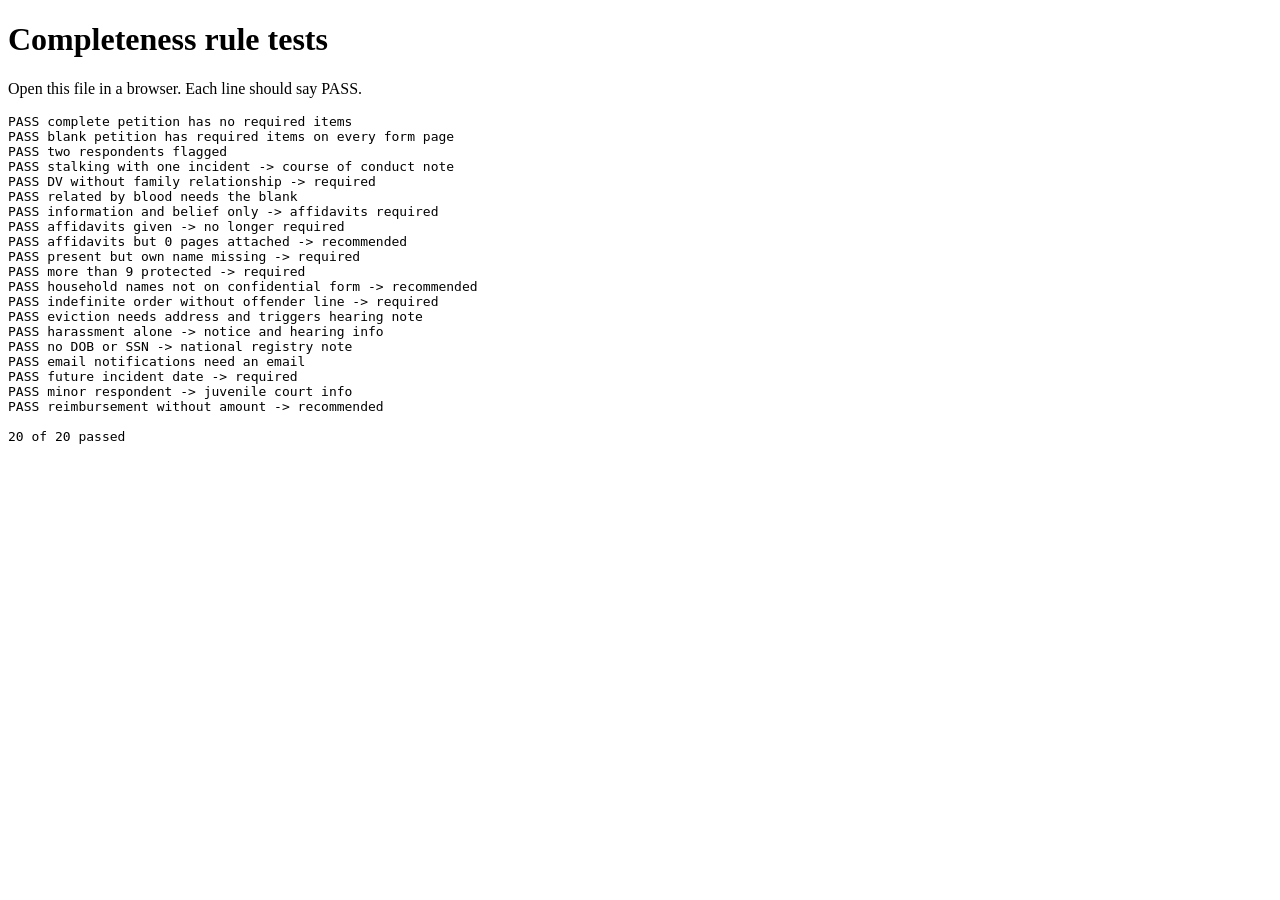
<file: tests/rules-test.html>
<!doctype html>
<html lang="en"><head><meta charset="utf-8"><title>Rules tests</title></head>
<body>
<h1>Completeness rule tests</h1>
<p>Open this file in a browser. Each line should say PASS.</p>
<pre id="out"></pre>
<script src="../assets/data.js"></script>
<script src="../assets/rules.js"></script>
<script>
const out = [];
const T = (name, ok) => out.push((ok ? "PASS " : "FAIL ") + name);
const issues = (S, page) => PR.check(S).filter(i => !page || i.page === page);
const hasMsg = (S, re, level) => PR.check(S).some(i => re.test(i.msg) && (!level || i.level === level));

/* A complete, consistent petition should have no required items left. */
function complete() {
  const S = PR.blank();
  Object.assign(S.caption, { county: "Marion", court: "Marion Superior Court", petitioner: "Alex Rivera", respondent: "Sam Example" });
  S.p1.stalking = true;
  Object.assign(S.p2, { family: "none", nonFamily: "stalking" });
  S.p3.age = "34"; S.p4.noCases = true; S.p5.iLive = true;
  Object.assign(S.p6, { attorney: "no", address: "PO Box 100, Indianapolis, IN" });
  S.p7.stalking = true; S.p7.fear = true;
  S.p8 = [
    { date: "2026-09-02", place: "Outside my workplace", desc: "He waited by my car after my shift, followed me to the bus stop and said he would see me tomorrow.", people: "Alex Rivera, a coworker", present: "yes" },
    { date: "2026-09-09", place: "Bus stop on Main Street", desc: "He was waiting at the bus stop again and followed me onto the bus, sitting behind me and staring the whole ride.", people: "Alex Rivera", present: "yes" }];
  S.p9.protectMe = true; S.p9.noContact = true; S.p9.owners = "Alex Rivera";
  S.p10.pages = "0"; S.aff.a = true;
  Object.assign(S.sign, { date: "2026-11-20", name: "Alex Rivera" });
  Object.assign(S.conf, { rName: "Sam Example", rDob: "1992-04-01", rAddress: "somewhere", pAddress: "home" });
  return S;
}

T("complete petition has no required items", issues(complete()).filter(i => i.level === "required").length === 0);
T("blank petition has required items on every form page",
  ["caption", "basis", "relationship", "respondent", "venue", "acts", "incidents", "relief", "signing"].every(p => issues(PR.blank(), p).some(i => i.level === "required")));

let S = complete(); S.caption.respondent = "Sam Example and Pat Example";
T("two respondents flagged", hasMsg(S, /only one Respondent/));

S = complete(); S.p8 = [S.p8[0]];
T("stalking with one incident -> course of conduct note", hasMsg(S, /two \(2\) or more incidents/, "recommended"));

S = complete(); S.p1.dv = true;
T("DV without family relationship -> required", hasMsg(S, /must be committed by a family or household member/, "required"));

S = complete(); S.p2 = { ...S.p2, family: "blood", bloodRel: "" };
T("related by blood needs the blank", hasMsg(S, /related by blood/, "required"));

S = complete(); S.aff = { a: false, b: true, affidavits: "" };
T("information and belief only -> affidavits required", hasMsg(S, /must attach affidavits/, "required"));
S.aff.affidavits = "2";
T("affidavits given -> no longer required", !hasMsg(S, /must attach affidavits/));
T("affidavits but 0 pages attached -> recommended", hasMsg(S, /0 pages attached/, "recommended"));

S = complete(); S.p8[0].people = "a coworker";
T("present but own name missing -> required", hasMsg(S, /your own name must be/, "required"));

S = complete(); S.p9.protectHousehold = true; S.p9.householdNames = "A\nB\nC\nD\nE\nF\nG\nH\nI\nJ";
T("more than 9 protected -> required", hasMsg(S, /Only 9 protected/, "required"));
T("household names not on confidential form -> recommended", hasMsg(S, /Confidential Form/, "recommended"));

S = complete(); S.p9.indefinite = true;
T("indefinite order without offender line -> required", hasMsg(S, /indefinite order requires/, "required"));

S = complete(); S.p9.evict = true;
T("eviction needs address and triggers hearing note", hasMsg(S, /Eviction: fill in/, "required") && hasMsg(S, /hearing within 30 days/, "info"));

S = complete(); S.p1 = { dv: false, sex: false, stalking: false, harass: true }; S.p2.nonFamily = "harass"; S.p7 = { ...S.p7, harass: true };
T("harassment alone -> notice and hearing info", hasMsg(S, /harassment alone/, "info"));

S = complete(); S.conf.rDob = ""; S.conf.rSsnKnown = "no";
T("no DOB or SSN -> national registry note", hasMsg(S, /national Protection Order Registry/, "recommended"));

S = complete(); S.conf.notify = "yes"; S.conf.method = "email";
T("email notifications need an email", hasMsg(S, /need your email/, "required"));

S = complete(); S.p8[0].date = "2999-01-01";
T("future incident date -> required", hasMsg(S, /in the future/, "required"));

S = complete(); S.p3.age = "16";
T("minor respondent -> juvenile court info", hasMsg(S, /juvenile court/, "info"));

S = complete(); S.p9.reimburse = true; S.p9.rMedical = true;
T("reimbursement without amount -> recommended", hasMsg(S, /specify the amount/, "recommended"));

document.getElementById("out").textContent = out.join("\n") + `\n\n${out.filter(l => l.startsWith("PASS")).length} of ${out.length} passed`;
</script>
</body></html>
</file>
